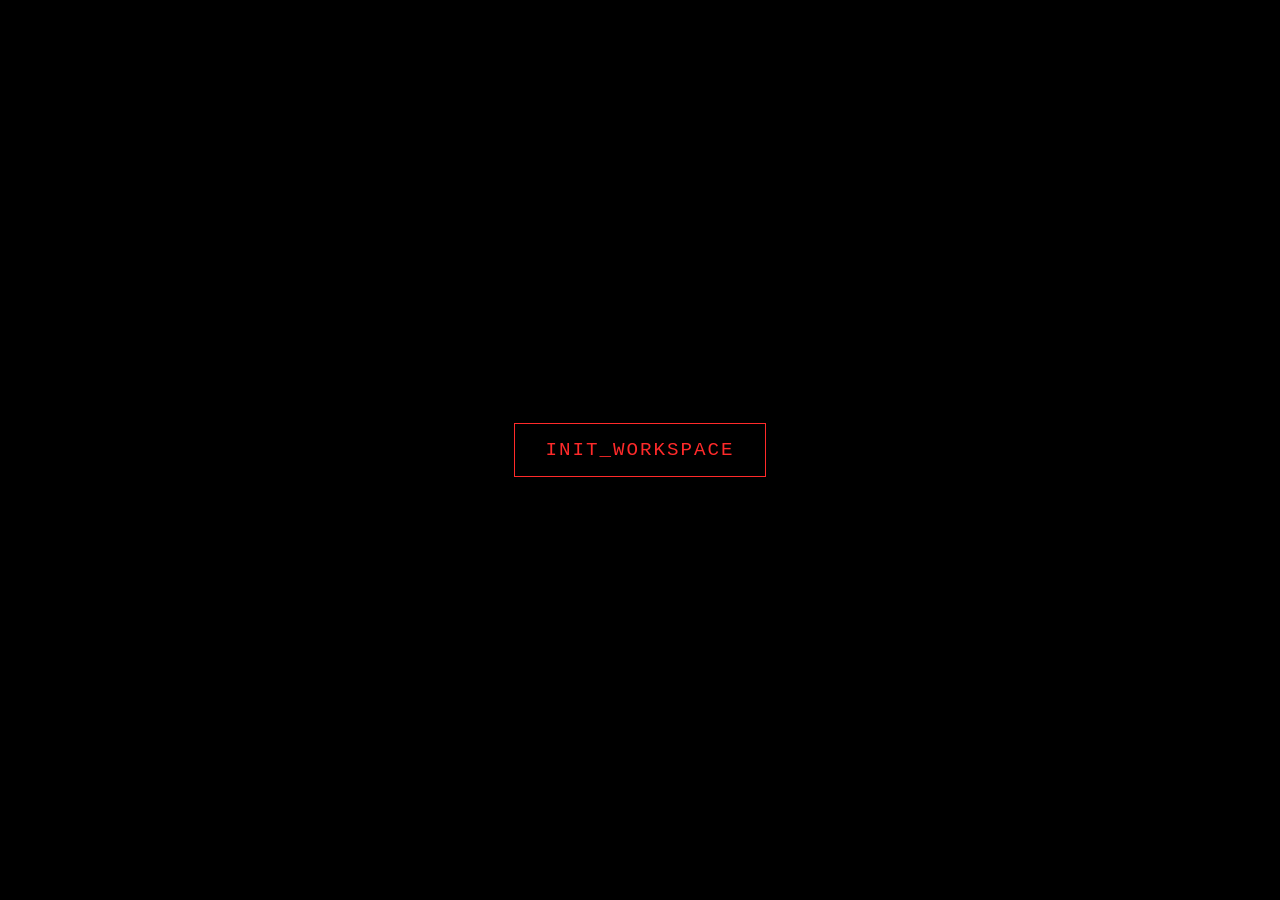
<file: index.html>
<!DOCTYPE html>
<html lang="en">
<head>
    <meta charset="UTF-8">
    <meta name="viewport" content="width=device-width, initial-scale=1.0, viewport-fit=cover">
    <title>Lennox_OS Workspace</title>
    <meta name="description" content="Lennox Nordmann - Systems Architect // AI Infrastructure. Fachinformatiker (Systemintegration) building homelabs, self-hosted infrastructure and intelligent systems.">
    <meta name="author" content="Lennox Nordmann">
    <meta name="theme-color" content="#000000">
    <meta name="color-scheme" content="dark">
    <meta property="og:type" content="website">
    <meta property="og:title" content="Lennox_OS Workspace - Lennox Nordmann">
    <meta property="og:description" content="Systems Architect // AI Infrastructure. Proxmox, Docker, Linux, AI Agents. Boot the workspace and explore.">
    <meta property="og:site_name" content="Lennox_OS">
    <meta name="twitter:card" content="summary">
    <meta name="twitter:title" content="Lennox_OS Workspace - Lennox Nordmann">
    <meta name="twitter:description" content="Systems Architect // AI Infrastructure. Proxmox, Docker, Linux, AI Agents.">
    <link rel="icon" href="favicon.svg" type="image/svg+xml">
    <link rel="stylesheet" href="os/os.css">
</head>
<body>
    <div id="boot-screen">
        <button id="boot-btn" type="button">Init_Workspace</button>
    </div>
    <main id="desktop" aria-label="Lennox_OS desktop" inert>
        <h1 class="sr-only">Lennox Nordmann - Lennox_OS Workspace</h1>
        <nav id="desktop-icons" aria-label="Desktop applications and files"></nav>
        <div id="selection-box" hidden></div>
        <div id="snap-preview" hidden aria-hidden="true"></div>
        <div id="windows"></div>
        <nav id="taskbar" aria-label="Taskbar">
            <button id="start-button" type="button" aria-label="Start" aria-expanded="false" aria-controls="start-menu">◈ <span>Start</span></button>
            <div id="task-buttons" aria-label="Open windows"></div>
            <div id="system-tray">
                <button id="volume-button" type="button" aria-label="Mute audio" aria-pressed="false"></button>
                <span id="network-icon" role="img" aria-label="Network status" title="Network status"><svg viewBox="0 0 24 24" aria-hidden="true"><path d="M2 8q10-9 20 0M5 12q7-6 14 0M8 16q4-3 8 0" fill="none" stroke="currentColor" stroke-width="1.8"/><circle cx="12" cy="20" r="1.5"/></svg></span>
                <button id="notification-button" type="button" aria-label="Notifications" aria-expanded="false" aria-controls="notification-center"><svg viewBox="0 0 24 24" aria-hidden="true"><path d="M5 17h14l-2-3V9a5 5 0 0 0-10 0v5zM10 20h4" fill="none" stroke="currentColor" stroke-width="1.8" stroke-linejoin="round"/></svg><span id="notification-count"></span></button>
                <time id="clock"></time>
            </div>
        </nav>
        <section id="start-menu" class="shell-panel" aria-label="Start menu" hidden>
            <header><span class="user-avatar" aria-hidden="true">L</span><strong>Lennox</strong><span class="os-label">Lennox_OS</span></header>
            <input id="start-search" type="search" aria-label="Search applications" placeholder="Search applications…" autocomplete="off">
            <div id="start-apps" aria-label="Applications"></div>
            <footer><button id="shutdown-button" type="button">⏻ Shut down</button><button id="restart-button" type="button">↻ Restart</button></footer>
        </section>
        <section id="notification-center" class="shell-panel" aria-label="Notification center" hidden>
            <header><strong>Notifications</strong><button id="clear-notifications" type="button">Clear all</button></header>
            <div id="notification-list"></div>
        </section>
        <div id="toast-region" aria-label="Notifications" aria-live="polite"></div>
        <div id="context-menu" role="menu" aria-label="Context menu" hidden></div>
    </main>
    <button type="button" id="ai-assistant" aria-label="AI assistant: poke">
        <span class="ai-core"><span class="ai-eye"></span></span>
    </button>
    <div class="speech-bubble" id="speech-bubble" aria-hidden="true">...</div>
    <div id="sr-announce" class="sr-only" role="status" aria-live="polite"></div>
    <audio id="audio-intro" src="audio/intro.ogg" preload="auto"></audio>
    <audio id="audio-projects" src="audio/projects.ogg" preload="auto"></audio>
    <!-- Classic scripts: the shell is available before app registration. -->
    <script src="os/shell.js"></script>
    <script src="apps/profile.js"></script>
    <script src="apps/projects.js"></script>
    <script src="apps/terminal.js"></script>
    <script src="apps/files.js"></script>
    <script src="apps/trash.js"></script>
    <script src="apps/editor.js"></script>
    <script src="apps/imageviewer.js"></script>
    <script src="apps/settings.js"></script>
    <script src="apps/btop.js"></script>
    <script src="apps/browser.js"></script>
    <script src="apps/snake.js"></script>
    <script src="apps/minesweeper.js"></script>
    <script src="apps/calculator.js"></script>
    <script src="apps/paint.js"></script>
    <script src="apps/homelab.js"></script>
</body>
</html>
</file>
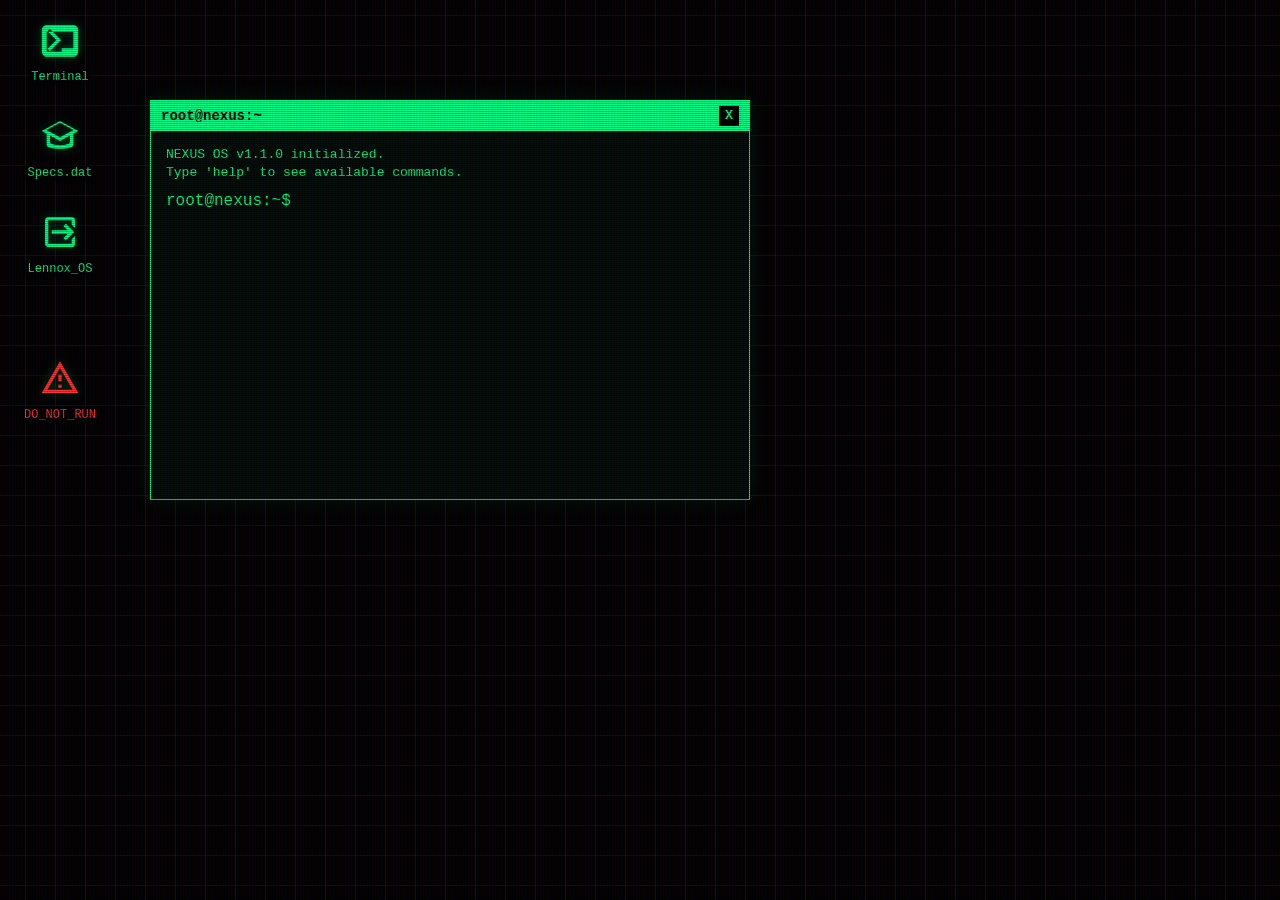
<file: nexus.html>
<!DOCTYPE html>
<html lang="en">
<head>
    <meta charset="UTF-8">
    <meta name="viewport" content="width=device-width, initial-scale=1.0, viewport-fit=cover, interactive-widget=resizes-content">
    <meta name="description" content="NEXUS OS // hidden cyber-deck terminal. You were not supposed to find this.">
    <meta name="robots" content="noindex, nofollow">
    <meta name="theme-color" content="#000000">
    <meta name="color-scheme" content="dark">
    <title>NEXUS // OS</title>
    <style>
        :root {
            --bg: #000;
            --grid: rgba(0, 255, 136, 0.1);
            --neon: #00ff88;
            --neon-dim: rgba(0, 255, 136, 0.3);
            --red: #ff3333;
            --white: #fff;
            --muted: rgba(0, 255, 136, 0.6);
            --panel: rgba(5, 15, 10, 0.85);
        }

        * { box-sizing: border-box; margin: 0; padding: 0; }

        html, body { height: 100%; }

        body {
            background-color: var(--bg);
            color: var(--neon);
            font-family: 'Courier New', Courier, monospace;
            height: 100vh;
            height: 100dvh;
            width: 100%;
            overflow: hidden;
            background-image:
                linear-gradient(var(--grid) 1px, transparent 1px),
                linear-gradient(90deg, var(--grid) 1px, transparent 1px);
            background-size: 30px 30px;
            background-position: center center;
            user-select: none;
            -webkit-user-select: none;
            -webkit-tap-highlight-color: transparent;
        }

        /* Scanline Overlay */
        body::after {
            content: " ";
            display: block;
            position: fixed;
            inset: 0;
            background: linear-gradient(rgba(18, 16, 16, 0) 50%, rgba(0, 0, 0, 0.25) 50%), linear-gradient(90deg, rgba(255, 0, 0, 0.06), rgba(0, 255, 0, 0.02), rgba(0, 0, 255, 0.06));
            z-index: 100;
            background-size: 100% 2px, 3px 100%;
            pointer-events: none;
        }

        .sr-only {
            position: absolute;
            width: 1px; height: 1px;
            padding: 0; margin: -1px;
            overflow: hidden;
            clip: rect(0, 0, 0, 0);
            white-space: nowrap;
            border: 0;
        }

        :focus-visible {
            outline: 1px dashed var(--neon);
            outline-offset: 3px;
        }

        /* Desktop Icons */
        #desktop {
            position: absolute;
            top: 20px;
            left: 20px;
            display: flex;
            flex-direction: column;
            gap: 30px;
            z-index: 10;
        }

        .icon {
            display: flex;
            flex-direction: column;
            align-items: center;
            width: 80px;
            cursor: pointer;
            transition: transform 0.1s;
            background: none;
            border: none;
            color: inherit;
            font: inherit;
            text-decoration: none;
        }
        .icon:active { transform: scale(0.95); }
        .icon svg {
            width: 40px; height: 40px;
            fill: var(--neon);
            margin-bottom: 8px;
            filter: drop-shadow(0 0 5px var(--neon-dim));
        }
        .icon span {
            font-size: 12px;
            text-align: center;
            background: rgba(0,0,0,0.6);
            padding: 2px 4px;
        }
        .icon.danger { margin-top: 50px; }
        .icon.danger svg { fill: var(--red); }
        .icon.danger span { color: var(--red); }

        /* Window System */
        .window {
            position: absolute;
            top: 100px; left: 150px;
            width: 600px; height: 400px;
            max-width: calc(100% - 20px);
            max-height: calc(100% - 20px);
            background: var(--panel);
            border: 1px solid var(--neon);
            box-shadow: 0 0 20px rgba(0,255,136,0.1);
            display: none;
            flex-direction: column;
            z-index: 20;
            backdrop-filter: blur(4px);
            -webkit-backdrop-filter: blur(4px);
        }
        .window.active { display: flex; }

        .title-bar {
            background: var(--neon);
            color: var(--bg);
            padding: 5px 10px;
            font-weight: bold;
            font-size: 14px;
            display: flex;
            justify-content: space-between;
            align-items: center;
            cursor: grab;
            touch-action: none;
            flex-shrink: 0;
        }
        .title-bar:active { cursor: grabbing; }

        .close-btn {
            background: var(--bg);
            color: var(--neon);
            border: none;
            width: 20px; height: 20px;
            cursor: pointer;
            font-weight: bold;
            font-family: inherit;
            line-height: 1;
            flex-shrink: 0;
        }
        .close-btn:hover, .close-btn:focus-visible {
            background: var(--red);
            color: #fff;
        }

        .content {
            padding: 15px;
            flex: 1;
            min-height: 0;
            overflow-y: auto;
            overscroll-behavior: contain;
        }
        .content pre {
            font-size: 11px;
            white-space: pre-wrap;
            word-break: break-word;
            user-select: text;
            -webkit-user-select: text;
        }

        /* Terminal specifics */
        .terminal-content { cursor: text; }
        #terminal-output {
            margin-bottom: 10px;
            white-space: pre-wrap;
            overflow-wrap: anywhere;
            font-size: 13px;
            line-height: 1.4;
            user-select: text;
            -webkit-user-select: text;
        }
        #terminal-output .cmd-echo { color: var(--white); }
        #terminal-output .err { color: var(--red); }
        #terminal-output .dim { color: var(--muted); }
        #terminal-output .hl { color: var(--white); font-weight: bold; }
        #terminal-output a { color: var(--white); }
        .input-line {
            display: flex;
            align-items: center;
        }
        .prompt { margin-right: 10px; white-space: nowrap; flex-shrink: 0; }
        #cli-input {
            background: transparent;
            border: none;
            color: var(--neon);
            caret-color: var(--neon);
            font-family: inherit;
            /* 16px avoids iOS auto-zoom on focus */
            font-size: 16px;
            flex: 1;
            min-width: 0;
            outline: none;
            user-select: text;
            -webkit-user-select: text;
        }
        @media (min-width: 769px) {
            #cli-input { font-size: 13px; }
        }

        /* Hack Sequence (Easter Egg) */
        @keyframes glitch {
            0% { transform: translate(0) }
            20% { transform: translate(-5px, 5px) }
            40% { transform: translate(-5px, -5px) }
            60% { transform: translate(5px, 5px) }
            80% { transform: translate(5px, -5px) }
            100% { transform: translate(0) }
        }
        .glitching {
            animation: glitch 0.2s infinite;
            filter: hue-rotate(90deg) invert(1);
        }

        @keyframes powerdown {
            0%   { transform: scale(1, 1); filter: brightness(1); }
            60%  { transform: scale(1, 0.005); filter: brightness(3); }
            100% { transform: scale(0, 0.005); filter: brightness(0); }
        }
        .powering-down { animation: powerdown 0.5s ease-in forwards; }

        @media (max-width: 768px) {
            .window {
                width: 95%;
                height: 70%;
                left: 2.5% !important;
                top: 10% !important;
                max-height: calc(100% - 20px);
            }
            .title-bar { cursor: default; }
            .close-btn { width: 28px; height: 28px; }
        }

        @media (prefers-reduced-motion: reduce) {
            .icon { transition: none; }
            .icon:active { transform: none; }
            .glitching { animation: none; }
            .powering-down { animation: none; opacity: 0; transition: opacity 0.2s; }
        }
    </style>
</head>
<body>

    <nav id="desktop" aria-label="NEXUS desktop">
        <button type="button" class="icon" data-open="terminal" aria-label="Open Terminal">
            <svg viewBox="0 0 24 24" aria-hidden="true"><path d="M20 19V7H4V19H20M20 3Q21.11 3 22 3.89Q22.9 4.78 22.9 5.89V19.1Q22.9 20.21 22 21.1Q21.11 22 20 22H4Q2.9 22 2 21.1Q1.11 20.21 1.11 19.1V5.89Q1.11 4.78 2 3.89Q2.9 3 4 3H20M9.79 12L4.5 17.29L5.91 18.71L12.62 12L5.91 5.29L4.5 6.71L9.79 12M13 17V19H20V17H13Z"/></svg>
            <span>Terminal</span>
        </button>
        <button type="button" class="icon" data-open="skills" aria-label="Open Specs.dat">
            <svg viewBox="0 0 24 24" aria-hidden="true"><path d="M12,3L1,9L4,10.63V17.5C4,18.73 7.58,19.66 12,19.66C16.42,19.66 20,18.73 20,17.5V10.63L23,9L12,3M12,17.5C8.89,17.5 6.1,16.79 6,15.75V11.72L12,15L18,11.72V15.75C17.9,16.79 15.11,17.5 12,17.5M12,12.75L3.89,8.34L12,4L20.11,8.34L12,12.75Z"/></svg>
            <span>Specs.dat</span>
        </button>
        <a class="icon" href="index.html" aria-label="Exit to Lennox_OS">
            <svg viewBox="0 0 24 24" aria-hidden="true"><path d="M14.08,15.59L16.67,13H7V11H16.67L14.08,8.41L15.5,7L20.5,12L15.5,17L14.08,15.59M19,3A2,2 0 0,1 21,5V9.67L19,7.67V5H5V19H19V16.33L21,14.33V19A2,2 0 0,1 19,21H5C3.89,21 3,20.1 3,19V5C3,3.89 3.89,3 5,3H19Z"/></svg>
            <span>Lennox_OS</span>
        </a>
        <button type="button" class="icon danger" id="hack-btn" aria-label="Run DO_NOT_RUN.exe">
            <svg viewBox="0 0 24 24" aria-hidden="true"><path d="M12,2L1,21H23M12,6L19.53,19H4.47M11,10V14H13V10M11,16V18H13V16"/></svg>
            <span>DO_NOT_RUN</span>
        </button>
    </nav>

    <!-- Terminal App -->
    <section id="app-terminal" class="window" role="dialog" aria-labelledby="terminal-title">
        <div class="title-bar" data-drag="app-terminal">
            <span id="terminal-title">root@nexus:~</span>
            <button type="button" class="close-btn" data-close="app-terminal" aria-label="Close terminal">X</button>
        </div>
        <div class="content terminal-content" id="terminal-content">
            <div id="terminal-output" role="log" aria-live="polite" aria-relevant="additions">NEXUS OS v1.1.0 initialized.
Type 'help' to see available commands.
</div>
            <form class="input-line" id="cli-form" autocomplete="off">
                <label for="cli-input" class="prompt" aria-hidden="true">root@nexus:~$</label>
                <span class="sr-only" id="cli-hint">Terminal command. Type help for a list of commands. Arrow up and down browse history, Tab autocompletes.</span>
                <input type="text" id="cli-input" name="cmd" aria-label="Terminal command" aria-describedby="cli-hint"
                       autocomplete="off" autocapitalize="off" autocorrect="off" spellcheck="false"
                       enterkeyhint="send" inputmode="text">
            </form>
        </div>
    </section>

    <!-- Skills App -->
    <section id="app-skills" class="window" role="dialog" aria-labelledby="skills-title">
        <div class="title-bar" data-drag="app-skills">
            <span id="skills-title">Specs.dat - Viewer</span>
            <button type="button" class="close-btn" data-close="app-skills" aria-label="Close Specs.dat">X</button>
        </div>
        <div class="content">
<pre>
[ SYSTEM ARCHITECTURE ]
=======================

CPU:       Intel i5-13600KF
GPU:       Radeon RX 9070 XT
RAM:       32GB RGB
STORAGE:   4TB NVMe (Games) / 1TB SSD (OS)
CASE:      Hyte Y60 [NOCTUA STEALTH]
DISPLAY:   3x LG
MOBILE:    OnePlus 12

[ DEPLOYED SKILLS ]
=======================
> Linux (Debian/Ubuntu)
> Proxmox VE (GPU Passthrough)
> Docker / Containerization
> AI Agents (Claude Code, Hermes)
> Homelab Networking (Tailscale, Cloudflare Tunnels)

[ ACTIVE DIRECTIVE ]
=======================
Role:      Fachinformatiker Systemintegration (Azubi)
Location:  Niedersachsen, DE
Target:    Bridging raw compute power with automated
           intelligence.
</pre>
        </div>
    </section>

    <script>
    (function () {
        'use strict';

        const reducedMotion = window.matchMedia('(prefers-reduced-motion: reduce)');
        const isTouch = window.matchMedia('(pointer: coarse)');

        /* ---------------- Window management ---------------- */
        let topZ = 21;
        let lastOpener = null;

        function bringToFront(win) {
            win.style.zIndex = String(++topZ);
        }

        function openApp(id) {
            const win = document.getElementById('app-' + id);
            if (!win) return;
            win.classList.add('active');
            bringToFront(win);
            if (id === 'terminal') {
                // Avoid popping the soft keyboard over the page on touch devices
                // unless the user explicitly taps into the terminal.
                if (!isTouch.matches) focusInput();
                scrollToBottom();
            } else {
                const btn = win.querySelector('.close-btn');
                if (btn) btn.focus({ preventScroll: true });
            }
        }

        function closeApp(id) {
            const win = document.getElementById(id);
            if (!win) return;
            win.classList.remove('active');
            if (win.contains(document.activeElement)) document.activeElement.blur();
            if (lastOpener && document.body.contains(lastOpener)) lastOpener.focus({ preventScroll: true });
        }

        document.querySelectorAll('[data-open]').forEach(btn => {
            btn.addEventListener('click', () => {
                lastOpener = btn;
                openApp(btn.dataset.open);
            });
        });
        document.querySelectorAll('[data-close]').forEach(btn => {
            btn.addEventListener('click', e => {
                e.stopPropagation();
                closeApp(btn.dataset.close);
            });
        });
        document.querySelectorAll('.window').forEach(win => {
            win.addEventListener('pointerdown', () => bringToFront(win));
        });

        document.addEventListener('keydown', e => {
            if (e.key !== 'Escape') return;
            const open = [...document.querySelectorAll('.window.active')]
                .sort((a, b) => (+b.style.zIndex || 0) - (+a.style.zIndex || 0))[0];
            if (open) closeApp(open.id);
        });

        /* ---------------- Window dragging (mouse + touch + pen) ---------------- */
        let drag = null;

        function clampToViewport(win, x, y) {
            const w = win.offsetWidth, vw = window.innerWidth, vh = window.innerHeight;
            // Keep at least part of the title bar reachable.
            const minVisible = 60;
            x = Math.min(Math.max(x, minVisible - w), vw - minVisible);
            y = Math.min(Math.max(y, 0), vh - 30);
            return [x, y];
        }

        document.querySelectorAll('[data-drag]').forEach(bar => {
            bar.addEventListener('pointerdown', e => {
                if (e.target.closest('.close-btn')) return;
                if (e.pointerType === 'mouse' && e.button !== 0) return;
                // Mobile layout pins windows; dragging would fight the CSS.
                if (window.matchMedia('(max-width: 768px)').matches) return;
                const win = document.getElementById(bar.dataset.drag);
                const rect = win.getBoundingClientRect();
                drag = { win, bar, id: e.pointerId, dx: e.clientX - rect.left, dy: e.clientY - rect.top };
                bar.setPointerCapture(e.pointerId);
                bringToFront(win);
                e.preventDefault();
            });
            bar.addEventListener('pointermove', e => {
                if (!drag || drag.id !== e.pointerId) return;
                const [x, y] = clampToViewport(drag.win, e.clientX - drag.dx, e.clientY - drag.dy);
                drag.win.style.left = x + 'px';
                drag.win.style.top = y + 'px';
            });
            const end = e => {
                if (!drag || drag.id !== e.pointerId) return;
                if (bar.hasPointerCapture(e.pointerId)) bar.releasePointerCapture(e.pointerId);
                drag = null;
            };
            bar.addEventListener('pointerup', end);
            bar.addEventListener('pointercancel', end);
        });

        // Pull windows back on-screen after a resize / rotation.
        window.addEventListener('resize', () => {
            document.querySelectorAll('.window').forEach(win => {
                if (!win.style.left) return;
                const [x, y] = clampToViewport(win, parseFloat(win.style.left), parseFloat(win.style.top));
                win.style.left = x + 'px';
                win.style.top = y + 'px';
            });
            scrollToBottom();
        });

        /* ---------------- Terminal ---------------- */
        const input = document.getElementById('cli-input');
        const form = document.getElementById('cli-form');
        const output = document.getElementById('terminal-output');
        const scroller = document.getElementById('terminal-content');

        function focusInput() {
            requestAnimationFrame(() => input.focus({ preventScroll: true }));
        }

        function scrollToBottom() {
            requestAnimationFrame(() => { scroller.scrollTop = scroller.scrollHeight; });
        }

        // Click anywhere in the terminal focuses the input,
        // unless the user is selecting text or clicking a link.
        scroller.addEventListener('click', e => {
            if (e.target.closest('a, button')) return;
            const sel = window.getSelection();
            if (sel && sel.toString().length > 0) return;
            input.focus({ preventScroll: true });
        });

        // Keep the prompt visible when the mobile keyboard opens.
        if (window.visualViewport) {
            window.visualViewport.addEventListener('resize', () => {
                if (document.activeElement === input) scrollToBottom();
            });
        }

        /*
         * Output helpers. Everything goes through text nodes / createElement,
         * never innerHTML, so user input can't inject markup.
         * A "segment" is either a string or [className, text] or {href, text}.
         */
        function print(...segments) {
            const frag = document.createDocumentFragment();
            for (const seg of segments) {
                if (typeof seg === 'string') {
                    frag.appendChild(document.createTextNode(seg));
                } else if (Array.isArray(seg)) {
                    const span = document.createElement('span');
                    span.className = seg[0];
                    span.textContent = seg[1];
                    frag.appendChild(span);
                } else if (seg && seg.href) {
                    const a = document.createElement('a');
                    a.href = seg.href;
                    a.textContent = seg.text;
                    if (/^https?:/.test(seg.href)) { a.target = '_blank'; a.rel = 'noopener noreferrer'; }
                    frag.appendChild(a);
                }
            }
            output.appendChild(frag);
            scrollToBottom();
        }
        const println = (...segs) => print(...segs, '\n');

        /* ---- Virtual filesystem ---- */
        const FILES = {
            'about.txt':
`Lennox, 16.
Fachinformatiker Systemintegration apprentice (Azubi) in Niedersachsen, DE.
Spends his free time running a homelab, breaking it, and fixing it again.
Mission: bridging raw compute power with automated intelligence.`,
            'stack.txt':
`> Linux (Debian/Ubuntu)
> Proxmox VE (GPU passthrough)
> Docker / containerization
> AI agents (Claude Code, Hermes)
> Homelab networking (Tailscale, Cloudflare Tunnels)`,
            'specs.dat':
`CPU      Intel i5-13600KF
GPU      Radeon RX 9070 XT
CASE     Hyte Y60 [Noctua stealth]
DISPLAY  3x LG monitors
MOBILE   OnePlus 12`,
            'projects.md':
`# ASTRA
Self-hosted AI chat client. Next.js 15, Tailwind, SQLite, multi-provider.

# BERICHTSHEFT
IHK-compliant automated report logging for apprentices in Niedersachsen.

# SCROLLCRAFT
Claude Code skill for building premium scroll-driven websites.`,
            '.secrets': null // permission denied gag
        };

        const startTime = Date.now();
        const history = [];
        let historyIndex = 0;
        let draft = '';

        const COMMANDS = {
            help: {
                desc: 'Show this help',
                run() {
                    println('Available commands:');
                    const names = Object.keys(COMMANDS).filter(n => !COMMANDS[n].hidden);
                    const pad = Math.max(...names.map(n => (n + (COMMANDS[n].args ? ' ' + COMMANDS[n].args : '')).length)) + 2;
                    for (const name of names) {
                        const c = COMMANDS[name];
                        const sig = name + (c.args ? ' ' + c.args : '');
                        println('  ', ['hl', sig.padEnd(pad)], c.desc);
                    }
                    println(['dim', 'Tip: Up/Down = history, Tab = autocomplete, Esc = close window.']);
                }
            },
            whoami: {
                desc: 'Show user info',
                run() {
                    println(['hl', 'Lennox'], ' // 16 // Fachinformatiker Systemintegration (Azubi)');
                    println('Location: Niedersachsen, DE');
                    println('Stack:    Proxmox, Docker, Linux, AI agents');
                }
            },
            neofetch: {
                desc: 'System information',
                run() {
                    const up = Math.floor((Date.now() - startTime) / 1000);
                    const uptime = up < 60 ? `${up}s` : `${Math.floor(up / 60)}m ${up % 60}s`;
                    const logo = [
                        '   _  __ ____ _  __ __  __ ____ ',
                        '  / |/ // __/| |/_// / / // __/ ',
                        ' /    // _/ _>  < / /_/ /_\\ \\   ',
                        '/_/|_//___//_/|_| \\____//___/   ',
                    ];
                    println(['hl', logo.join('\n')]);
                    println('');
                    const rows = [
                        ['user', 'root@nexus'],
                        ['OS', 'NEXUS OS v1.1.0 (x86_64)'],
                        ['Host', 'Hyte Y60 [Noctua stealth]'],
                        ['Kernel', 'lennox-6.x-homelab'],
                        ['Uptime', uptime],
                        ['Shell', 'nxsh 1.1'],
                        ['CPU', 'Intel i5-13600KF'],
                        ['GPU', 'AMD Radeon RX 9070 XT'],
                        ['Display', '3x LG'],
                        ['Mobile', 'OnePlus 12'],
                        ['Stack', 'Proxmox / Docker / Linux / AI agents'],
                    ];
                    for (const [k, v] of rows) println(['hl', k.padEnd(9)], v);
                }
            },
            projects: {
                desc: 'List deployed projects',
                run() {
                    println(['hl', 'ASTRA'], '         Self-hosted AI chat client');
                    println(['dim', '              Next.js 15 / Tailwind / SQLite / multi-provider']);
                    println(['hl', 'BERICHTSHEFT'], '  IHK-compliant automated logging for apprentices');
                    println(['dim', '              built for Niedersachsen']);
                    println(['hl', 'SCROLLCRAFT'], '   Claude Code skill for premium scroll-driven websites');
                }
            },
            ls: {
                desc: 'List files',
                run(args) {
                    const all = args.includes('-a') || args.includes('-la') || args.includes('-al');
                    const names = Object.keys(FILES).filter(f => all || !f.startsWith('.'));
                    println(names.join('  '));
                }
            },
            cat: {
                desc: 'Print a file',
                args: '<file>',
                complete: () => Object.keys(FILES),
                run(args) {
                    if (!args.length) { println(['err', 'cat: missing file operand']); return; }
                    for (const name of args) {
                        if (!Object.prototype.hasOwnProperty.call(FILES, name)) {
                            println(['err', `cat: ${name}: No such file or directory`]);
                        } else if (FILES[name] === null) {
                            println(['err', `cat: ${name}: Permission denied`], ['dim', '  (nice try)']);
                        } else {
                            println(FILES[name]);
                        }
                    }
                }
            },
            date: {
                desc: 'Print current date/time',
                run() {
                    println(new Date().toString());
                }
            },
            echo: {
                desc: 'Print text',
                args: '<text>',
                run(args, raw) { println(raw); }
            },
            history: {
                desc: 'Show command history',
                run() {
                    history.forEach((h, i) => println(['dim', String(i + 1).padStart(4)], '  ', h));
                }
            },
            sudo: {
                desc: 'Become even more root',
                run(args) {
                    if (!args.length) { println('usage: sudo <command>'); return; }
                    println(['err', 'root is not in the sudoers file. This incident will be reported.']);
                    println(['dim', '(you are already root. relax.)']);
                }
            },
            clear: {
                desc: 'Clear terminal',
                run() { output.textContent = ''; }
            },
            reboot: {
                desc: 'Back to Lennox_OS',
                run() { leave('Rebooting into Lennox_OS...'); }
            },
            exit: {
                desc: 'Close session',
                run() { leave('logout'); }
            },
            // hidden aliases
            cls: { hidden: true, run() { COMMANDS.clear.run(); } },
            logout: { hidden: true, run() { COMMANDS.exit.run(); } },
            'rm': {
                hidden: true,
                run(args) {
                    if (args.includes('-rf') || args.includes('-fr')) {
                        println(['err', 'Nice try. Homelab backups are 3-2-1.']);
                    } else {
                        println(['err', 'rm: permission denied']);
                    }
                }
            },
        };

        let leaving = false;
        function leave(msg) {
            if (leaving) return;
            leaving = true;
            println(['dim', msg]);
            input.disabled = true;
            const go = () => { window.location.href = 'index.html'; };
            if (reducedMotion.matches) {
                setTimeout(go, 300);
            } else {
                setTimeout(() => {
                    document.body.classList.add('powering-down');
                    setTimeout(go, 500);
                }, 400);
            }
        }
        // If the user navigates back (bfcache), restore a usable terminal.
        window.addEventListener('pageshow', e => {
            if (!e.persisted) return;
            leaving = false;
            input.disabled = false;
            document.body.classList.remove('powering-down');
        });

        function runCommand(line) {
            const raw = line.trim();
            println(['cmd-echo', 'root@nexus:~$'], ' ', raw);
            if (!raw) return;

            if (history[history.length - 1] !== raw) history.push(raw);
            if (history.length > 100) history.shift();

            const parts = raw.split(/\s+/);
            const name = parts[0].toLowerCase();
            const args = parts.slice(1);
            const rest = raw.slice(parts[0].length).trim();

            const cmd = Object.prototype.hasOwnProperty.call(COMMANDS, name) ? COMMANDS[name] : null;
            if (cmd) {
                cmd.run(args, rest);
            } else {
                println(['err', `Command not found: ${parts[0]}`], ['dim', "  (try 'help')"]);
            }
        }

        form.addEventListener('submit', e => {
            e.preventDefault();
            if (leaving) return;
            runCommand(input.value);
            input.value = '';
            historyIndex = history.length;
            draft = '';
        });

        function setInput(val) {
            input.value = val;
            const end = val.length;
            requestAnimationFrame(() => input.setSelectionRange(end, end));
        }

        function commonPrefix(list) {
            if (!list.length) return '';
            let p = list[0];
            for (const s of list) while (!s.startsWith(p)) p = p.slice(0, -1);
            return p;
        }

        function autocomplete() {
            const val = input.value;
            const leading = val.match(/^\s*/)[0];
            const body = val.slice(leading.length);
            const parts = body.split(/\s+/);

            let candidates, prefix, base;
            if (parts.length <= 1) {
                prefix = body.toLowerCase();
                candidates = Object.keys(COMMANDS).filter(n => !COMMANDS[n].hidden && n.startsWith(prefix));
                base = leading;
            } else {
                const cmd = COMMANDS[parts[0].toLowerCase()];
                if (!cmd || !cmd.complete) return;
                prefix = parts[parts.length - 1];
                candidates = cmd.complete().filter(f => f.startsWith(prefix) && (prefix.startsWith('.') || !f.startsWith('.')));
                base = val.slice(0, val.length - prefix.length);
            }

            if (candidates.length === 1) {
                setInput(base + candidates[0] + ' ');
            } else if (candidates.length > 1) {
                const common = commonPrefix(candidates);
                if (common.length > prefix.length) {
                    setInput(base + common);
                } else {
                    println(['cmd-echo', 'root@nexus:~$'], ' ', val);
                    println(candidates.join('  '));
                }
            }
        }

        input.addEventListener('keydown', e => {
            if (e.key === 'ArrowUp') {
                if (!history.length) return;
                e.preventDefault();
                if (historyIndex === history.length) draft = input.value;
                historyIndex = Math.max(0, historyIndex - 1);
                setInput(history[historyIndex]);
            } else if (e.key === 'ArrowDown') {
                if (historyIndex >= history.length) return;
                e.preventDefault();
                historyIndex++;
                setInput(historyIndex === history.length ? draft : history[historyIndex]);
            } else if (e.key === 'Tab' && !e.shiftKey && !e.altKey && !e.ctrlKey && !e.metaKey) {
                // Only trap Tab when there's something to complete, so keyboard
                // users can still Tab out of an empty prompt.
                if (!input.value.trim()) return;
                e.preventDefault();
                autocomplete();
            } else if (e.key === 'l' && e.ctrlKey) {
                e.preventDefault();
                COMMANDS.clear.run();
            } else if (e.key === 'c' && e.ctrlKey && input.selectionStart === input.selectionEnd) {
                e.preventDefault();
                println(['cmd-echo', 'root@nexus:~$'], ' ', input.value, '^C');
                input.value = '';
                historyIndex = history.length;
            }
        });

        /* ---------------- Easter Egg ---------------- */
        function playBreachSound() {
            // Synthesised locally: no third-party audio hotlink.
            const Ctx = window.AudioContext || window.webkitAudioContext;
            if (!Ctx) return;
            try {
                const ctx = new Ctx();
                const gain = ctx.createGain();
                gain.gain.setValueAtTime(0.0001, ctx.currentTime);
                gain.gain.exponentialRampToValueAtTime(0.12, ctx.currentTime + 0.02);
                gain.gain.exponentialRampToValueAtTime(0.0001, ctx.currentTime + 0.7);
                gain.connect(ctx.destination);
                [110, 116].forEach(f => {
                    const osc = ctx.createOscillator();
                    osc.type = 'sawtooth';
                    osc.frequency.setValueAtTime(f, ctx.currentTime);
                    osc.frequency.exponentialRampToValueAtTime(f / 2, ctx.currentTime + 0.7);
                    osc.connect(gain);
                    osc.start();
                    osc.stop(ctx.currentTime + 0.72);
                });
                setTimeout(() => ctx.close(), 1000);
            } catch (_) { /* audio is optional */ }
        }

        let hackRunning = false;
        const hackBtn = document.getElementById('hack-btn');
        hackBtn.addEventListener('click', () => {
            if (hackRunning) return;
            hackRunning = true;
            lastOpener = hackBtn;

            if (!reducedMotion.matches) document.body.classList.add('glitching');
            document.documentElement.style.setProperty('--neon', '#ff00ff');
            document.documentElement.style.setProperty('--neon-dim', 'rgba(255, 0, 255, 0.3)');
            document.documentElement.style.setProperty('--grid', 'rgba(255, 0, 255, 0.1)');
            document.documentElement.style.setProperty('--muted', 'rgba(255, 0, 255, 0.6)');
            document.documentElement.style.setProperty('--bg', '#050000');
            document.querySelector('meta[name="theme-color"]').setAttribute('content', '#050000');
            playBreachSound();

            setTimeout(() => {
                document.body.classList.remove('glitching');
                openApp('terminal');
                println('');
                println(['err', '[SECURITY BREACH DETECTED]']);
                println('Unauthorized access to DO_NOT_RUN.exe');
                println(['dim', "Run 'reboot' to restore a clean system."]);
                hackRunning = false;
            }, 800);
        });

        // Terminal opens on load (as the old autofocus implied).
        openApp('terminal');
    })();
    </script>
</body>
</html>
</file>
<file: os/os.css>
:root {
    --bg-dark: #000;
    --desktop-bg: #11141c;
    --accent: #ff2a2a;
    --window-bg: rgba(15, 18, 25, .96);
    --window-border: color-mix(in srgb, var(--accent) 40%, transparent);
    --text-glow: color-mix(in srgb, var(--accent) 60%, transparent);
    --text-bright: #fff;
    --text-dim: rgba(255,255,255,.65);
    --ease-zoom: cubic-bezier(.7, 0, .3, 1);
    --taskbar-height: calc(48px + env(safe-area-inset-bottom, 0px));
    --wallpaper-image: radial-gradient(circle at 50% 50%, #ff2a2a0d, transparent 60%), linear-gradient(#ffffff05 1px, transparent 1px), linear-gradient(90deg, #ffffff05 1px, transparent 1px);
    --wallpaper-size: 100% 100%, 30px 30px, 30px 30px;
}
* { margin: 0; padding: 0; box-sizing: border-box; font-family: 'Courier New', Courier, monospace; }
html, body { height: 100%; }
body { background: var(--bg-dark); color: var(--text-bright); overflow: hidden; width: 100%; height: 100dvh; user-select: none; -webkit-user-select: none; -webkit-tap-highlight-color: transparent; }
button, input { font: inherit; }
button { color: inherit; cursor: pointer; background: transparent; border: 1px solid transparent; }
button:disabled { opacity: .4; cursor: default; }
input { color: inherit; background: #05070b; border: 1px solid #ffffff30; padding: 10px; min-width: 0; }
button:hover:not(:disabled) { background-color: #ffffff10; }
::selection { background: var(--accent); color: #000; }
:focus { outline: none; }
:focus-visible { outline: 2px solid var(--accent); outline-offset: -2px; }
[hidden] { display: none !important; }
.sr-only { position: absolute !important; width: 1px; height: 1px; padding: 0; margin: -1px; overflow: hidden; clip: rect(0,0,0,0); white-space: nowrap; border: 0; }
svg { width: 24px; height: 24px; fill: currentColor; flex-shrink: 0; pointer-events: none; }
#boot-screen { position: fixed; inset: 0; background: var(--bg-dark); z-index: 10000; display: flex; justify-content: center; align-items: center; transition: transform 1.5s var(--ease-zoom), opacity 1.2s ease-in; }
#boot-screen.is-leaving { transform: scale(3); opacity: 0; pointer-events: none; }
#boot-btn { color: var(--accent); border: 1px solid var(--accent); padding: 15px 30px; font-size: 1.2rem; text-transform: uppercase; letter-spacing: 2px; transition: .3s; }
#boot-btn:hover, #boot-btn:focus-visible { box-shadow: 0 0 15px var(--text-glow); background: color-mix(in srgb, var(--accent) 10%, transparent); }
#desktop { position: fixed; inset: 0; background-color: var(--desktop-bg); background-image: var(--wallpaper-image); background-size: var(--wallpaper-size); opacity: 0; transform: scale(.8); transition: transform 1.5s var(--ease-zoom), opacity 1.5s ease-out; overflow: hidden; isolation: isolate; }
#desktop.is-on { opacity: 1; transform: scale(1); }
#desktop.is-shutting-down { opacity: 0; transform: scale(.96); transition-duration: .45s; }
#desktop-icons { position: absolute; inset: 0 0 var(--taskbar-height); }
.desktop-icon { position: absolute; width: 96px; height: 90px; display: flex; flex-direction: column; align-items: center; justify-content: center; gap: 6px; padding: 4px; text-align: center; touch-action: none; border-radius: 3px; }
.desktop-icon svg { width: 38px; height: 38px; color: var(--text-dim); }
.desktop-icon > span:last-child { max-width: 100%; overflow: hidden; text-overflow: ellipsis; font-size: 12px; text-shadow: 1px 1px #000; background: #0005; padding: 2px 3px; }
.desktop-icon.is-selected { border-color: var(--window-border); background: color-mix(in srgb, var(--accent) 15%, transparent); }
.desktop-icon:hover svg, .desktop-icon:focus-visible svg { color: var(--accent); filter: drop-shadow(0 0 5px var(--text-glow)); }
#selection-box { position: absolute; z-index: 2; pointer-events: none; border: 1px solid var(--accent); background: color-mix(in srgb, var(--accent) 12%, transparent); }
#windows { position: absolute; inset: 0 0 var(--taskbar-height); pointer-events: none; }
.window { position: absolute; display: flex; flex-direction: column; background: var(--window-bg); border: 1px solid var(--window-border); box-shadow: 0 5px 20px #0008; backdrop-filter: blur(12px); -webkit-backdrop-filter: blur(12px); pointer-events: auto; border-radius: 5px 5px 2px 2px; }
.window.is-focused { border-color: var(--accent); box-shadow: 0 8px 30px #0009, 0 0 12px color-mix(in srgb, var(--accent) 15%, transparent); }
.window.is-closing { pointer-events: none; }
.title-bar { min-height: 36px; display: flex; align-items: center; background: color-mix(in srgb, var(--accent) 10%, transparent); border-bottom: 1px solid var(--window-border); padding-left: 10px; font-size: 12px; font-weight: bold; color: var(--accent); cursor: grab; touch-action: none; flex-shrink: 0; }
.window.is-focused .title-bar { background: color-mix(in srgb, var(--accent) 18%, transparent); }
.window.is-dragging .title-bar { cursor: grabbing; }
.window-icon { display: flex; margin-right: 8px; }
.window-icon svg { width: 16px; height: 16px; }
.window-title { overflow: hidden; text-overflow: ellipsis; white-space: nowrap; flex: 1; }
.window-controls { display: flex; align-self: stretch; margin-left: 8px; }
.window-controls button { width: 38px; min-height: 36px; font-size: 16px; color: var(--text-bright); }
.window-controls .close-btn:hover { background: var(--accent); color: #000; }
.window-content { padding: 20px; flex: 1; min-height: 0; min-width: 0; overflow: auto; overscroll-behavior: contain; font-size: 14px; line-height: 1.5; color: var(--text-dim); user-select: text; -webkit-user-select: text; cursor: auto; scrollbar-color: var(--window-border) transparent; }
.window-content h2 { color: var(--text-bright); margin-bottom: 15px; font-size: 1.2rem; }
.window-content p + p { margin-top: 1.5em; }
.window-content .tagline { color: var(--accent); margin-bottom: 15px; }
.project-list { list-style: none; }
.project-item { margin-bottom: 15px; border-bottom: 1px solid #ffffff1a; padding-bottom: 10px; }
.project-item:last-child { margin-bottom: 0; border-bottom: 0; padding-bottom: 0; }
.project-item strong { color: var(--text-bright); }
.resize-handle { position: absolute; touch-action: none; z-index: 2; }
.resize-n, .resize-s { height: 6px; left: 6px; right: 6px; cursor: ns-resize; }
.resize-n { top: -3px; } .resize-s { bottom: -3px; }
.resize-e, .resize-w { width: 6px; top: 6px; bottom: 6px; cursor: ew-resize; }
.resize-e { right: -3px; } .resize-w { left: -3px; }
.resize-ne, .resize-nw, .resize-se, .resize-sw { width: 12px; height: 12px; }
.resize-ne { right: -4px; top: -4px; cursor: nesw-resize; }
.resize-nw { left: -4px; top: -4px; cursor: nwse-resize; }
.resize-se { right: -4px; bottom: -4px; cursor: nwse-resize; }
.resize-sw { left: -4px; bottom: -4px; cursor: nesw-resize; }
.window.is-maximized .resize-handle { display: none; }
#snap-preview { position: absolute; pointer-events: none; z-index: 3; background: color-mix(in srgb, var(--accent) 14%, transparent); border: 2px solid var(--accent); border-radius: 6px; box-shadow: inset 0 0 35px #0004; }
#taskbar { position: absolute; bottom: 0; left: 0; right: 0; z-index: 1000; height: var(--taskbar-height); display: flex; align-items: stretch; gap: 6px; padding: 4px 8px calc(4px + env(safe-area-inset-bottom, 0px)); background: #080b10f2; border-top: 1px solid var(--window-border); backdrop-filter: blur(18px); }
#start-button { padding: 0 12px; color: var(--accent); font-weight: bold; border-radius: 3px; }
#start-button[aria-expanded="true"] { background: color-mix(in srgb, var(--accent) 18%, transparent); border-color: var(--window-border); }
#task-buttons { flex: 1; display: flex; gap: 4px; min-width: 0; overflow-x: auto; scrollbar-width: none; }
.task-button { display: flex; align-items: center; gap: 8px; padding: 0 10px; max-width: 180px; min-width: 44px; border-radius: 3px; background: #ffffff08; border-bottom: 2px solid #ffffff40; flex-shrink: 0; }
.task-button svg { width: 18px; height: 18px; }
.task-button span { overflow: hidden; white-space: nowrap; text-overflow: ellipsis; font-size: 12px; }
.task-button.is-active { border-bottom-color: var(--accent); background: color-mix(in srgb, var(--accent) 15%, transparent); }
.task-button.is-minimized { opacity: .55; border-bottom-color: transparent; }
#system-tray { display: flex; align-items: center; gap: 4px; }
#system-tray button, #network-icon { display: grid; place-items: center; width: 32px; min-height: 32px; position: relative; font-size: 20px; }
#volume-button svg { width: 20px; height: 20px; }
#notification-count { position: absolute; right: 0; top: 0; font-size: 10px; background: var(--accent); color: #000; border-radius: 10px; padding: 0 3px; }
#notification-count:empty { display: none; }
#clock { white-space: pre; text-align: right; line-height: 1.35; padding: 0 5px; font-size: 11px; }
.shell-panel { position: absolute; z-index: 1100; background: #0c1018fa; border: 1px solid var(--window-border); box-shadow: 0 12px 50px #000b; border-radius: 6px; bottom: calc(var(--taskbar-height) + 8px); max-height: calc(100% - var(--taskbar-height) - 24px); overflow: auto; }
#start-menu { left: 8px; width: 350px; max-width: calc(100% - 16px); padding: 16px; }
.shell-panel header { display: flex; align-items: center; gap: 10px; padding-bottom: 16px; }
.user-avatar { width: 34px; height: 34px; background: var(--accent); color: #000; display: grid; place-items: center; border-radius: 50%; }
.os-label { margin-left: auto; color: var(--text-dim); font-size: 11px; }
#start-search { width: 100%; border-radius: 3px; }
#start-apps { padding: 10px 0; min-height: 90px; max-height: 45vh; overflow: auto; }
.start-app { width: 100%; display: flex; gap: 12px; align-items: center; padding: 10px; text-align: left; border-radius: 3px; }
#start-menu footer { display: flex; justify-content: space-between; border-top: 1px solid #ffffff1a; padding-top: 10px; }
#start-menu footer button { padding: 8px; font-size: 12px; }
#notification-center { right: 8px; width: 350px; max-width: calc(100% - 16px); padding: 16px; }
#notification-center header { justify-content: space-between; }
#clear-notifications { padding: 5px; font-size: 11px; }
.notification { padding: 12px; background: #ffffff06; border: 1px solid #ffffff0d; border-left-color: var(--accent); border-radius: 3px; margin-bottom: 8px; overflow-wrap: anywhere; }
.notification strong { font-size: 13px; }
.notification p { color: var(--text-dim); font-size: 12px; line-height: 1.5; margin-top: 6px; white-space: pre-wrap; }
.notification time { font-size: 10px; color: var(--text-dim); display: block; margin-top: 8px; }
.notification .notice-icon { display: inline-flex; vertical-align: middle; margin-right: 8px; }
.notification .notice-icon svg { width: 16px; height: 16px; }
#toast-region { position: absolute; right: 12px; bottom: calc(var(--taskbar-height) + 110px); z-index: 1200; width: 320px; max-width: calc(100% - 24px); pointer-events: none; }
.toast { position: relative; pointer-events: auto; background: #0c1018fa; box-shadow: 0 4px 20px #0008; padding-right: 32px; }
.toast .dismiss { position: absolute; right: 5px; top: 5px; width: 24px; height: 24px; }
#context-menu { position: absolute; z-index: 1300; min-width: 210px; max-width: calc(100% - 8px); max-height: calc(100% - var(--taskbar-height) - 8px); overflow: auto; padding: 5px; border: 1px solid var(--window-border); background: #0c1018fc; box-shadow: 0 8px 30px #000a; border-radius: 4px; }
#context-menu button { display: block; width: 100%; padding: 8px 12px; text-align: left; font-size: 12px; border-radius: 2px; }
#context-menu hr { border: 0; border-top: 1px solid #ffffff1a; margin: 5px; }
#ai-assistant { position: fixed; bottom: calc(var(--taskbar-height) + 18px); right: calc(20px + env(safe-area-inset-right, 0px)); width: 72px; height: 72px; z-index: 1500; opacity: 0; visibility: hidden; transform: translateY(50px); transition: opacity .5s, visibility .5s, transform .5s cubic-bezier(.175,.885,.32,1.275); padding: 0; border: 0; border-radius: 50%; }
#ai-assistant.visible { opacity: 1; visibility: visible; transform: translateY(0); }
.ai-core { width: 100%; height: 100%; background: radial-gradient(circle at 30% 30%, #444, #111); border: 2px solid var(--text-dim); border-radius: 50%; display: flex; justify-content: center; align-items: center; box-shadow: 0 5px 15px #0008; transition: .3s; pointer-events: none; }
.ai-eye { width: 30px; height: 30px; background: var(--accent); border-radius: 50%; box-shadow: 0 0 15px var(--accent); transition: transform .2s, height .1s; }
@keyframes poke { 0%,100% { transform: translateY(0); } 50% { transform: translateY(-10px); } }
#ai-assistant.poke .ai-core { animation: poke .3s ease-out; }
@keyframes speaking { 0%,100% { transform: scale(1); } 50% { transform: scale(1.3); height: 10px; } }
.is-speaking .ai-eye { animation: speaking .4s infinite; }
.is-speaking .ai-core { border-color: var(--accent); box-shadow: 0 0 20px var(--text-glow); }
.speech-bubble { position: fixed; bottom: calc(var(--taskbar-height) + 112px); right: 55px; width: 250px; z-index: 1500; background: #0a0a0ff2; border: 1px solid var(--accent); padding: 15px; border-radius: 10px 10px 0 10px; font-size: 13px; line-height: 1.4; opacity: 0; visibility: hidden; transform: scale(.9); transform-origin: bottom right; transition: .3s; pointer-events: none; }
.speech-bubble::after { content: ''; position: absolute; bottom: -10px; right: -1px; border-width: 10px 0 0 15px; border-style: solid; border-color: var(--accent) transparent transparent transparent; }
.speech-bubble.active { opacity: 1; visibility: visible; transform: scale(1); }
@keyframes glitch-out { 0% { filter: none; transform: none; } 20% { filter: invert(1) hue-rotate(180deg); transform: translateX(-6px) skewX(4deg); } 40% { filter: none; transform: translateX(6px); } 60% { filter: invert(1) contrast(2); transform: skewX(-6deg); } 100% { filter: brightness(0); transform: scale(1.05); } }
body.glitch-out { animation: glitch-out .6s steps(6) forwards; pointer-events: none; }
@media (max-width: 768px) {
    .window { border-radius: 0; }
    .resize-handle { display: none; }
    .title-bar { cursor: default; min-height: 42px; }
    .window-controls button { width: 38px; min-height: 42px; }
    .window-controls .maximize-btn { display: none; }
    .window-content { padding: 16px; }
    #start-button { padding: 0 6px; }
    #start-button span, .task-button > span:last-child, #network-icon { display: none; }
    .task-button { padding: 0 8px; min-width: 36px; }
    #taskbar { gap: 2px; padding-left: 4px; padding-right: 4px; }
    #system-tray { gap: 0; }
    #system-tray button { width: 28px; }
    #clock { font-size: 10px; padding: 0 2px; }
    #ai-assistant { width: 54px; height: 54px; right: 14px; bottom: calc(var(--taskbar-height) + 14px); }
    .ai-eye { width: 22px; height: 22px; }
    .speech-bubble { right: 20px; bottom: calc(var(--taskbar-height) + 85px); width: min(300px, calc(100vw - 40px)); }
}
@media (prefers-reduced-motion: reduce) {
    *, *::before, *::after { transition: none !important; animation-duration: .01ms !important; animation-iteration-count: 1 !important; scroll-behavior: auto !important; }
    #boot-screen.is-leaving, #desktop, #ai-assistant { transform: none; }
    body.glitch-out { animation: none; }
}
</file>
